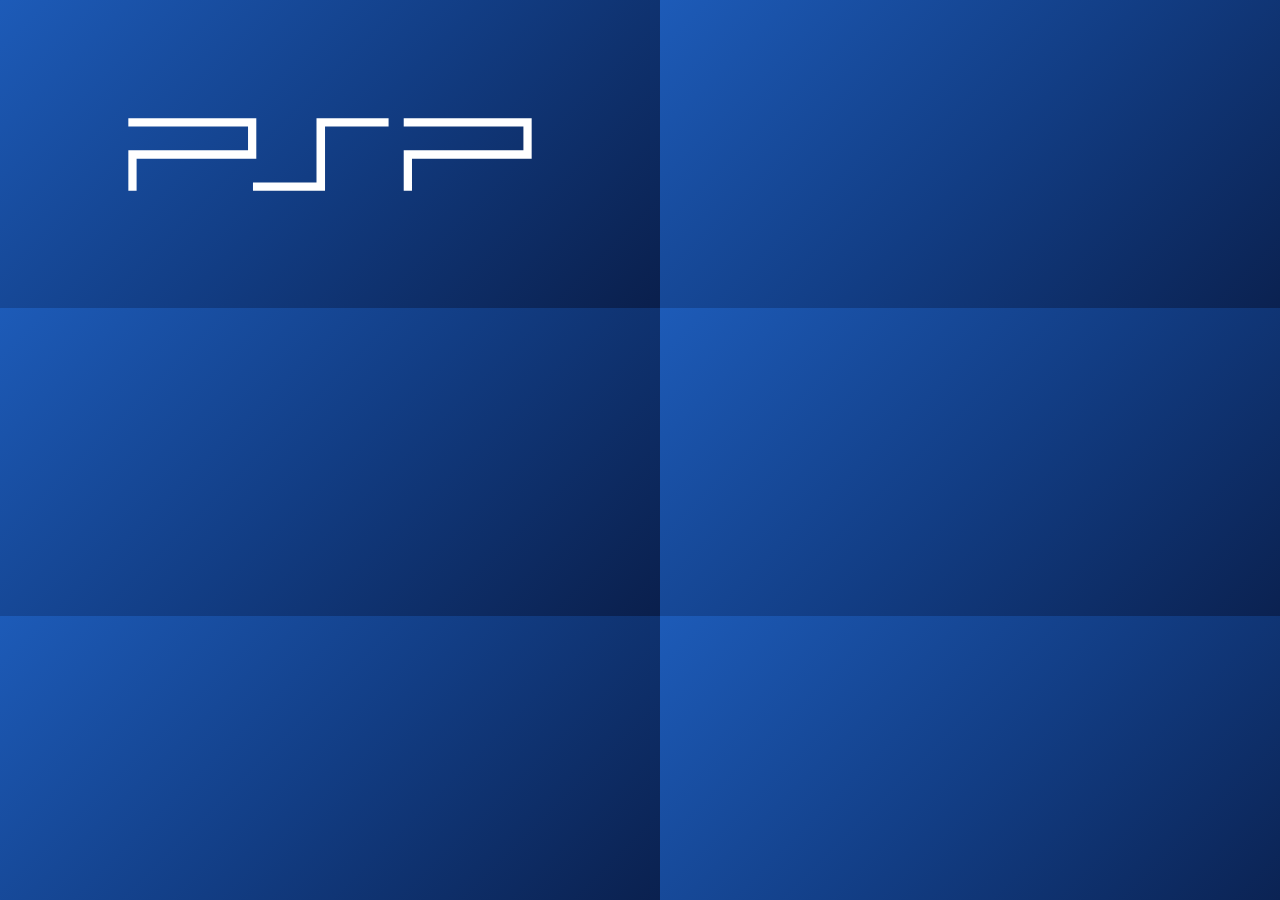
<file: tools/psp-tile.html>
<!doctype html>
<html><head><meta charset="utf-8"><style>
*{margin:0;padding:0}
html,body{width:660px;height:308px;overflow:hidden}
/* same build as pc-bigpicture.png: diagonal gradient, lighter top-left; PlayStation blue instead of Steam slate */
body{background:linear-gradient(135deg,#1d5bb8 0%,#123d84 50%,#0a1f4c 100%);display:grid;place-items:center}
svg{width:400px;fill:#fff;stroke:#fff;stroke-width:.2;overflow:visible}
</style></head><body>
<!-- PlayStation Portable wordmark: simple-icons (CC0), viewBox cropped to the lettering -->
<svg viewBox="0 9.93 24 4.14"><path d="M0 9.93v.296h7.182v1.626H.001v2.217h.295v-1.921h7.182V9.93zm11.29 0v3.844H7.478v.296h4.124v-3.844h3.813V9.93zm5.233 0v.296h7.182v1.626h-7.182v2.217h.296v-1.921H24V9.93z"/></svg>
</body></html>
</file>
